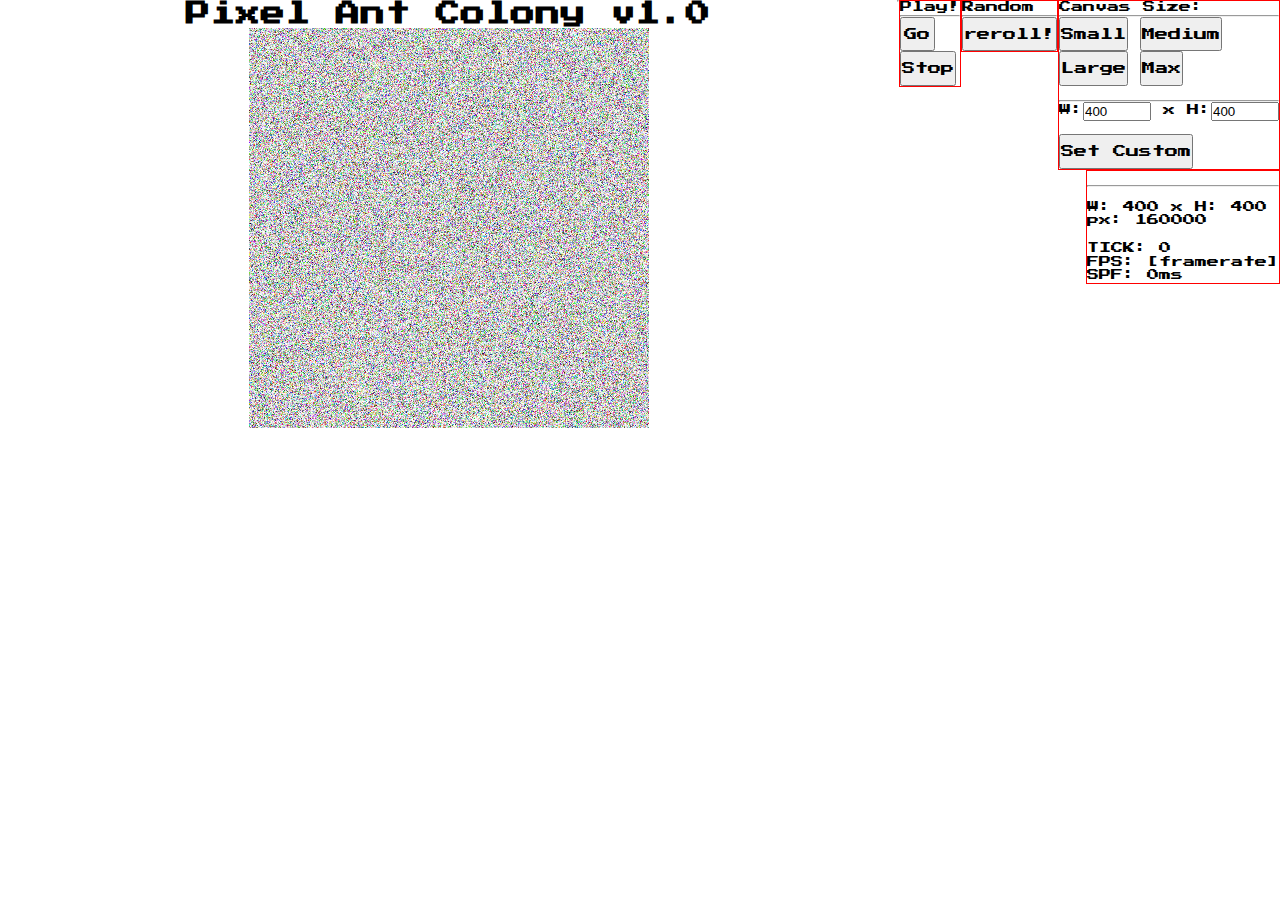
<file: pAC-Canvas.html>
<!DOCTYPE html>
<html lang="en" style="width:100%">
	<head>
	<meta charset="utf-8" />
	<title>Pixel Ant Colony</title>
		
	<link href='https://fonts.googleapis.com/css?family=Press+Start+2P' rel='stylesheet' type='text/css'>
	
	<style>
			
	* { margin:0; padding:0; } /* to remove the top and left whitespace */
	html, body { width:100%; height:100%; } /* just to be sure these are full screen*/
	canvas { display:block; } /* To remove the scrollbars */
	
	html, body {
		padding:0;
		margin:0;
		
		
		font-family: 'Press Start 2P', cursive;
		font-size:100%;
		font-size:0.875em; /* 16x.875=14 */
		
		line-height:1.125em; /* 16�1.125=18 */
	}
	
	h1,h2,h3,h4,h5,h6 {
		line-height:1.125em; /* 16�1.125=18 */
	
	}
	
	
	
	h1 {
		text-align:center;
	}
	
	#right-controls,#left-controls {
		display: block;
		
		margin: 0 auto;
		
		border: 1 solid #000000;
	}
	#right-controls {
		float:right;
	}
	#left-controls {
		float:left;
	}
	
	#right-controls > div {
		display:block;
		float:right;
		border: 1px solid #FF0000;
	}
	
	.control-set > button {
		min-width:0.36in;
		min-height:0.36in;
			font-family: 'Press Start 2P', cursive;
	}
	
	.display {
		display:block;
		min-width:1024px;
		width:100%;
		text-align:justify
		float:right;
		z-index:0;
	}
	
	#gameworld,	
	#bottomControls {
		display: block;
		margin: 0 auto;
		width:800px;
		border: 1 solid #000000;
	}
	
	
	</style>
</head>
<body>



<div>
	<div id='left-controls'>
		
	</div>
	<div id='right-controls'>
		<div class="control-set">
			Canvas Size:<hr/>
			<button onclick="canvasSize(400,400)">Small</button>
			<button onclick="canvasSize(800,800)">Medium</button><br/>
			<button onclick="canvasSize(1900,900)">Large</button>
			<button onclick="canvasSize(window.innerWidth-20,window.innerHeight-150)">Max</button>
			<br/><br/>
			<hr/>
W:<input type="number" min="100" max="1920" size="4" step="20" name="height" value="400"/> x
H:<input type="number" min="100" max="1200" size="4" step="20" name="width" value="400"/><br/><br/>
<button onclick="canvasSize(document.getElementsByName('width')[0].value,document.getElementsByName('height')[0].value)">Set Custom</button>

		</div>
		
		<div class="control-set">
			Random<hr/>
			<button onclick="reroll()">reroll!</button> <br/>
		</div>
		
		<div class="control-set">
			Play!<hr/>
			<button onclick="gameStart()">Go</button> <br/>
			<button onclick="gameStop()">Stop</button> <br/>
		</div>
		<hr/>
		<div class="control-set">
		<br/><hr/><br/>
		W:&nbsp;<span id="canvasWidth"></span> x H:&nbsp;<span id="canvasHeight"></span><br/>
		px:&nbsp;<span id="canvasPixelCount"></span><br/><br/>
		TICK:&nbsp;<span id="tickDisplay">[generation]</span><br/>
		FPS:&nbsp;<span id="framerateDisplay">[framerate]</span><br/>
		SPF:&nbsp;<span id="frametimeDisplay">[frametime]</span>ms
		</div>
	</div>
</div>


<h1>Pixel Ant Colony v1.0</h1>
<canvas id="gameworld" width="800" height="300"></canvas>



<script>
	
	

	// all this code is bad, do not look at it, its bad.
	
	var widthElem = document.getElementById('canvasWidth');
	var heightElem = document.getElementById('canvasHeight');
	var pixelCountDisplay =  document.getElementById('canvasPixelCount');
	var canvas = document.getElementById('gameworld');
	var context = canvas.getContext('2d');
	var canvasWidth  = canvas.width;
	var canvasHeight = canvas.height;
	var ctx = canvas.getContext('2d');
	var imageData = ctx.getImageData(0, 0, canvasWidth, canvasHeight);
		
	var buf = new ArrayBuffer(imageData.data.length);	// a liniar arraybuffer that stores the color data for the image.
	var buf8 = new Uint8ClampedArray(buf); 				// used to index into the bufer via 8bit ord
	var data = new Uint32Array(buf);					// used to index into the buffer via a 32 bit ord
	
	function render() {
		pixelGen();
		pushToCanvas();
		console.log("render");
	}
	
	function canvasSize(width,height) {
		
		console.log("setting canvas w:"+width+" h:"+height);
		
		// ajust canvas sizes
		canvas.width=width;
		canvas.height=height;
		canvas.style.width  = width+'px';
		canvas.style.height = height+'px';
		
		// ajust buffers 	
		canvasWidth  = canvas.width;
		canvasHeight = canvas.height;
		imageData = ctx.getImageData(0, 0, canvasWidth, canvasHeight);
		
		buf = new ArrayBuffer(imageData.data.length);
		buf8 = new Uint8ClampedArray(buf);
		data = new Uint32Array(buf);
		
		
		//display it
		widthElem.textContent	=	canvas.width;
		heightElem.textContent	=	canvas.height;
		pixelCountDisplay.textContent	=	canvas.width*canvas.height;
		
		render();
	}
	
	// Determine whether Uint32 is little- or big-endian.
	data[1] = 0x0a0b0c0d;
		
	function endiannessCheck() {
		var isLittleEndian = true;
		if (buf[4] === 0x0a && buf[5] === 0x0b && buf[6] === 0x0c &&
			buf[7] === 0x0d) {
			isLittleEndian = false;
		}
		return isLittleEndian;
	}
	
	var pixelGen = function () {
		// highspeed rendering method based on 
		// https://hacks.mozilla.org/2011/12/faster-canvas-pixel-manipulation-with-typed-arrays/
		console.log("choosing endianness");
		// first time in this function, we decide what call to really run
		if (endiannessCheck()) {
			console.log("setting to little endian");
			pixelGen = lePixelGen;
		} else {
			console.lgo("setting to beg endian");
			pixelGen = bePixelGen;
		}
		
		// now we call the real function
		pixelGen();
	};

	
	
	function lePixelGen() {
		console.log("Generate (little endianness)");
		for (var y = 0; y < canvasHeight; ++y) {
			for (var x = 0; x < canvasWidth; ++x) {
				var value = x * y & 0xff;
				
				data[y * canvasWidth + x] = random.uint32()
				
				/*
					(255   << 24) |    // alpha
					(value << 16) |    // blue
					(value <<  8) |    // green
					 value;            // red
				*/
			}
		}
		
	}
	
	function bePixelGen() {
		console.log("Generate (big endianness)");
		for (y = 0; y < canvasHeight; ++y) {
			for (x = 0; x < canvasWidth; ++x) {
				value = x * y & 0xff;

				data[y * canvasWidth + x] = random.uint32()
				
				/*
					(value << 24) |    // red
					(value << 16) |    // green
					(value <<  8) |    // blue
					 255;              // alpha
				*/
			}
		}
	}
	
	function pushToCanvas() {
		console.log("Drawing");
		imageData.data.set(buf8);
		ctx.putImageData(imageData, 0, 0);
	}

	function tick() {
		pixelGen();
	}


	function reroll() {
		pixelGen();
		pushToCanvas();
	}
	
	var start = false;
	var running = false;
	var frameCount = 0;
	
	
	function gameStart() {
		
		start = true;
		
		if(!running) {
			gameLoop(0);
		}
	}
	
	function gameStop() {
		start = false;
	}
	
	
	var tickDisplay = document.getElementById('tickDisplay');
	var framerateDisplay = document.getElementById('framerateDisplay');
	var frametimeDisplay = document.getElementById('frametimeDisplay');
	
	// fps calc from https://stackoverflow.com/questions/5078913/html5-canvas-performance-calculating-loops-frames-per-second
	var fps = 0,frametime=0, now, lastUpdate = (new Date)*1 - 1;
	// The higher this value, the less the FPS will be affected by quick changes
	// Setting this to 1 will show you the FPS of the last sampled frame only
	var fpsFilter = 5;
	var fpsUpdateInterval = 1000; // how often to update he displays, in ms
	
	function gameLoop(time) {

		tick();

		pushToCanvas();

		frameCount++;
		
		frametime = ((now=new Date) - lastUpdate)
		var thisFrameFPS = 1000 / frametime;
		fps += (thisFrameFPS - fps) / fpsFilter;
		lastUpdate = now * 1 - 1;
		
		
		if(start){
			running = true;
			window.requestAnimationFrame(gameLoop);
		}
		else {
			running = false;
			// game is not running
		}
		
		console.timeEnd("gameLoop()");
	}
	
	
	//this periodically updates the displays
	// should be rewritten to store in a timer management system so that I can set and clear it easier
	setInterval(function(){
	tickDisplay.innerHTML = frameCount;
		framerateDisplay.innerHTML = fps.toFixed(1) + "fps";
	}, fpsUpdateInterval);
	setInterval(function(){
		tickDisplay.innerHTML = frameCount;
	}, fpsUpdateInterval/10);
		setInterval(function(){
		frametimeDisplay.innerHTML = frametime;
	}, fpsUpdateInterval/10);
	
	
</script>

<script>
/* Fast random number generator with uint32 support*/
// From http://baagoe.com/en/RandomMusings/javascript/
// Johannes Baagøe <baagoe@baagoe.com>, 2010
function Mash() {
  var n = 0xefc8249d;

  var mash = function(data) {
    data = data.toString();
    for (var i = 0; i < data.length; i++) {
      n += data.charCodeAt(i);
      var h = 0.02519603282416938 * n;
      n = h >>> 0;
      h -= n;
      h *= n;
      n = h >>> 0;
      h -= n;
      n += h * 0x100000000; // 2^32
    }
    return (n >>> 0) * 2.3283064365386963e-10; // 2^-32
  };

  mash.version = 'Mash 0.9';
  return mash;
}

// From http://baagoe.com/en/RandomMusings/javascript/
function Alea() {
  return (function(args) {
    // Johannes Baagøe <baagoe@baagoe.com>, 2010
    var s0 = 0;
    var s1 = 0;
    var s2 = 0;
    var c = 1;

    if (args.length == 0) {
      args = [+new Date()];
    }
    var mash = Mash();
    s0 = mash(' ');
    s1 = mash(' ');
    s2 = mash(' ');

    for (var i = 0; i < args.length; i++) {
      s0 -= mash(args[i]);
      if (s0 < 0) {
        s0 += 1;
      }
      s1 -= mash(args[i]);
      if (s1 < 0) {
        s1 += 1;
      }
      s2 -= mash(args[i]);
      if (s2 < 0) {
        s2 += 1;
      }
    }
    mash = null;

    var random = function() {
      var t = 2091639 * s0 + c * 2.3283064365386963e-10; // 2^-32
      s0 = s1;
      s1 = s2;
      return s2 = t - (c = t | 0);
    };
    random.uint32 = function() {
      return random() * 0x100000000; // 2^32
    };
    random.fract53 = function() {
      return random() + 
        (random() * 0x200000 | 0) * 1.1102230246251565e-16; // 2^-53
    };
    random.version = 'Alea 0.9';
    random.args = args;
    return random;

  } (Array.prototype.slice.call(arguments)));
};

var random = Alea();
console.log(random());
console.log(random.uint32());

</script>

<script>
	canvasSize(400,400);
	
</script>


</body>

</html>
</file>
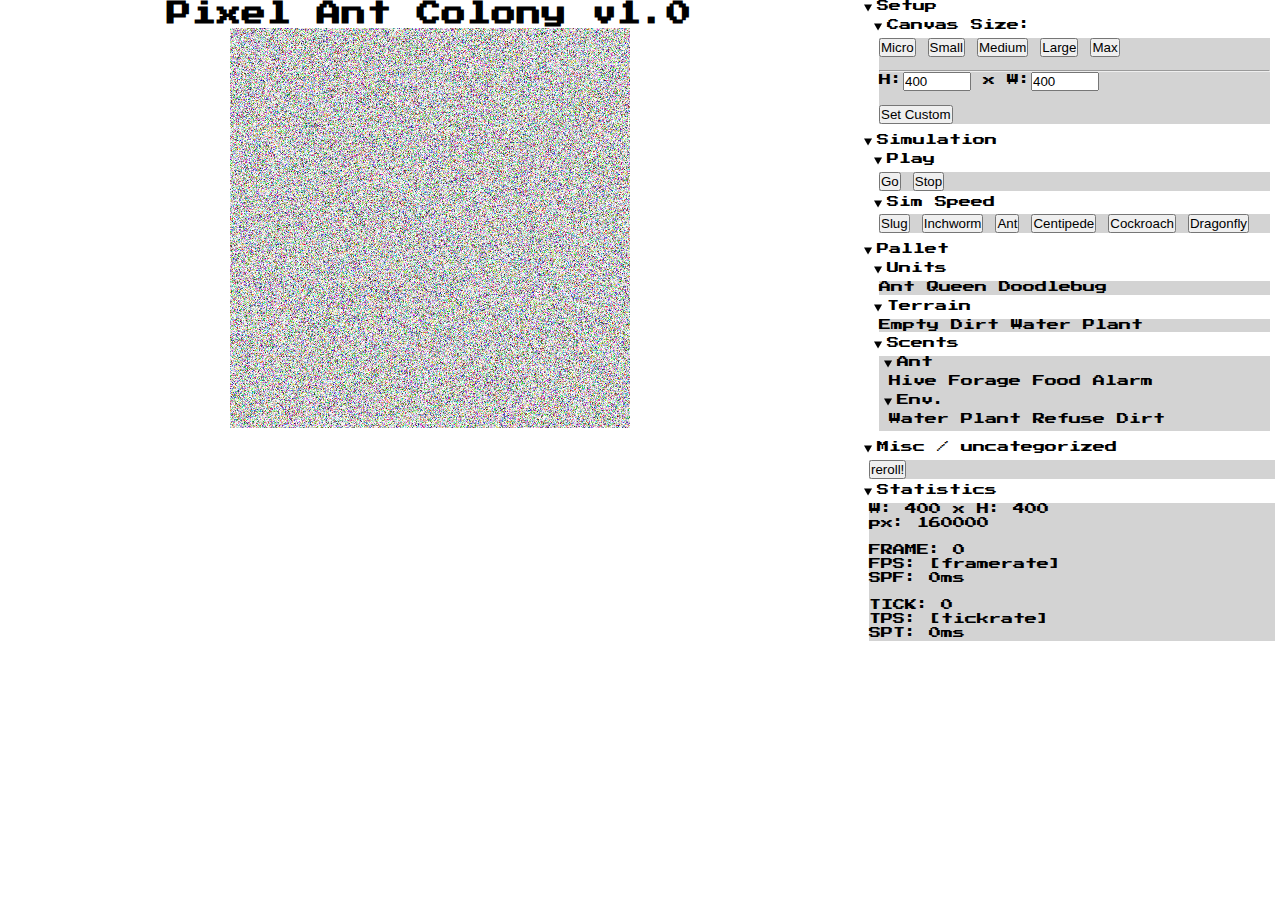
<file: PixelAntColony.html>
<!DOCTYPE html>
<html lang="en" style="width:100%">
<head>
<meta charset="utf-8" />
<title>Pixel Ant Colony</title>
	
<!-- pixel font for authenticity -->
<link href='https://fonts.googleapis.com/css?family=Press+Start+2P' rel='stylesheet' type='text/css'>

<link type="text/css" rel="stylesheet" href="./styles/css/main.css" />
	
<script src="./scripts/js/err-formatter.js" type="text/javascript"></script>
<script src="./scripts/js/polyfills.js" type="text/javascript"></script>

<script src="./scripts/js/3rd_party/random_number_generator/alea.js" type="text/javascript"></script>



</head>
<body>
<div id="control-panel">
	<details open><summary>Setup</summary>
			<details open><summary>Canvas Size:</summary>
				<div class="control-set">
					<button onclick="canvasSize(100,100)">Micro</button>
					<button onclick="canvasSize(400,400)">Small</button>
					<button onclick="canvasSize(800,800)">Medium</button>
					<button onclick="canvasSize(1900,900)">Large</button>
					<button onclick="canvasSize(window.innerWidth-20,window.innerHeight-20)">Max</button>
					<br/><br/>
					<hr/>
					H:<input type="number" min="100" max="1200" size="4" step="20" name="width" value="400"/> x
					W:<input type="number" min="100" max="1920" size="4" step="20" name="height" value="400"/> <br/><br/>
					<button onclick="canvasSize(document.getElementsByName('width')[0].value,document.getElementsByName('height')[0].value)">Set Custom</button>
				</div>
			</details>
	</details>
	
	<details open><summary>Simulation</summary>
			<details open><summary>Play</summary>
				<div class="control-set">
					<button onclick="gameStart()">Go</button>
					<button onclick="gameStop()">Stop</button>
				</div>
			</details>
			<details open><summary>Sim Speed</summary>
				<div class="control-set">
					<button onclick="setSimSpeed(1)">Slug</button>
					<button onclick="setSimSpeed(5)">Inchworm</button>
					<button onclick="setSimSpeed(10)">Ant</button>
					<button onclick="setSimSpeed(20)">Centipede </button>
					<button onclick="setSimSpeed(40)">Cockroach</button>
					<button onclick="setSimSpeed(60)">Dragonfly</button>
				</div>
			</details>
	</details>
	
	<details open><summary>Pallet</summary>
		<p></p>
		<details open><summary>Units</summary>
			<div class="control-set">
				Ant
				Queen
				Doodlebug
			</div>
		</details>

		<details open><summary>Terrain</summary>
			<div class="control-set">
				Empty
				Dirt
				Water
				Plant
			</div>
		</details>
		<details open><summary>Scents</summary>
			<div class="control-set">
				<details open><summary>Ant</summary>
					<div class="control-set">
						Hive
						Forage
						Food
						Alarm
					</div>
				</details>
				<details open><summary>Env.</summary>
					<div class="control-set">
						Water
						Plant
						Refuse
						Dirt
					</div>
				</details>
			</div>
		</details>
	</details>

	
	<details open><summary>Misc / uncategorized</summary>
		<div class="control-set">
			<button onclick="reroll()">reroll!</button>
		</div>
	</details>
	
	<details open><summary>Statistics</summary>
		<div class="control-set">
			W:&nbsp;<span id="canvasWidth"></span> x H:&nbsp;<span id="canvasHeight"></span><br/>
			px:&nbsp;<span id="canvasPixelCount"></span><br/><br/>
			FRAME:&nbsp;<span id="frameDisplay">[frame]</span><br/>
			FPS:&nbsp;<span id="framerateDisplay">[framerate]</span><br/>
			SPF:&nbsp;<span id="frametimeDisplay">[frametime]</span>ms<br/><br/>
			TICK:&nbsp;<span id="tickDisplay">[generation]</span><br/>
			TPS:&nbsp;<span id="tickrateDisplay">[tickrate]</span><br/>
			SPT:&nbsp;<span id="ticktimeDisplay">[ticktime]</span>ms<br/>
		</div>
	</details>	
</div>

<h1>Pixel Ant Colony v1.0</h1>
<canvas id="gameworld" width="800" height="300"></canvas>

<script src="./scripts/js/antgame.js" type="text/javascript"></script>

</body>
</html>
</file>
<file: styles/css/main.css>
* { margin:0; padding:0; } /* to remove the top and left whitespace */
html, body { width:100%; height:100%; } /* just to be sure these are full screen*/
canvas { display:block; } /* To remove the scrollbars */

html, body {
padding:0;
margin:0;

font-family: 'Press Start 2P', cursive;
font-size:100%;
font-size:0.875em; /* 16x.875=14 */

line-height:1.125em; /* 16�1.125=18 */
}

h1,h2,h3,h4,h5,h6 {
line-height:1.125em; /* 16�1.125=18 */

}

h1 {
text-align:center;
}

#right-controls,#left-controls {
display: block;

margin: 0 auto;

border: 1 solid #000000;
}
#right-controls {
float:right;
}
#left-controls {
float:left;
}

#right-controls > div {
display:block;
float:right;
border: 1px solid #FF0000;
}



.display {
display:block;
min-width:1024px;
width:100%;
text-align:justify
float:right;
z-index:0;
}

#gameworld,	
#bottomControls {
display: block;
margin: 0 auto;
width:800px;
border: 1 solid #000000;
}

#gameworld {
-webkit-transform: translateZ(0);
}

	
/* detail .details-marker { <some> }
[or] detail>*>.details-marker { <some> }

summary::-webkit-details-marker { <some> }
summary::-moz-details-marker { <some> }
summary::-o-details-marker { <some> }
summary::details-marker { <some> }
	
	*/
	
details {
	/* border: 1px solid red; */
	padding-left:10px;

	padding-bottom:5px;
	padding-right:5px;
}

details summary {
	margin-left:-5px;
	padding-bottom:5px;
}
	
#control-panel {
	width:421px;
	float:right;
}

.control-set {
	background-color:lightgrey;
}

.control-set > button {
	/* font-family: 'Press Start 2P', cursive; */
}
</file>
